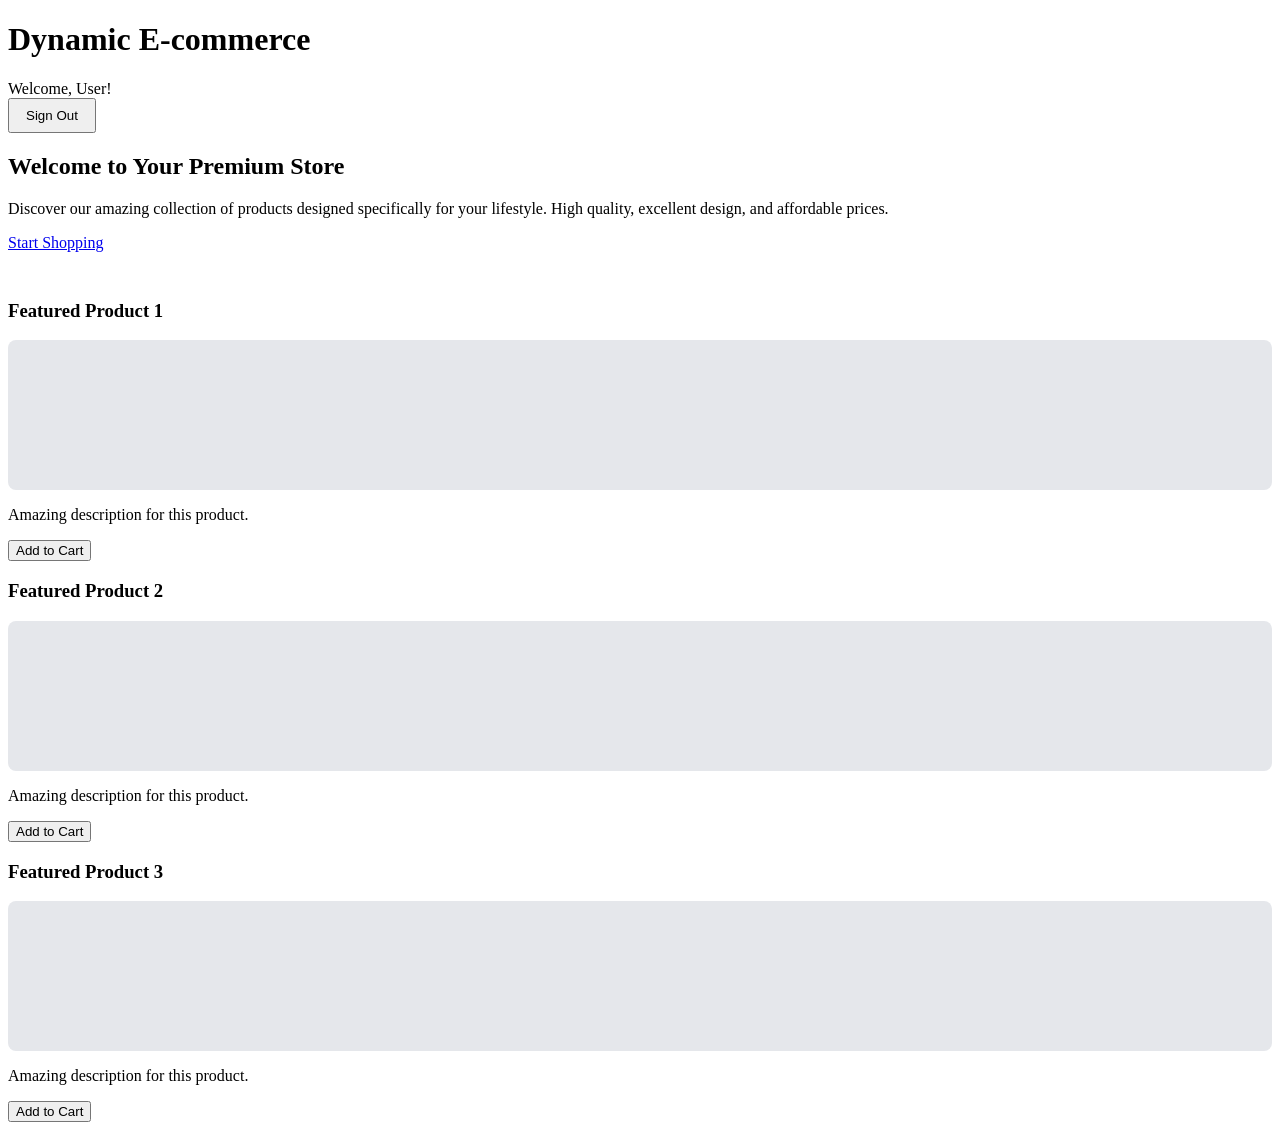
<file: src/main/resources/templates/index.html>
<!DOCTYPE html>
<html xmlns:th="http://www.thymeleaf.org">
<head>
    <meta charset="UTF-8">
    <meta name="viewport" content="width=device-width, initial-scale=1.0">
    <title>E-commerce Shop - Welcome</title>
    <link href="https://fonts.googleapis.com/css2?family=Inter:wght@400;500;600;700;800&display=swap" rel="stylesheet">
    <link rel="stylesheet" th:href="@{/css/style.css}">
</head>
<body>
    <header class="header">
        <h1>Dynamic E-commerce</h1>
        <div class="user-info">
            <span class="welcome-text">Welcome, <span th:text="${username != null ? username : 'Guest'}">User</span>!</span>
            <form th:action="@{/logout}" method="post" style="margin: 0;">
                <button type="submit" class="btn btn-danger" style="padding: 0.5rem 1rem;">Sign Out</button>
            </form>
        </div>
    </header>

    <div class="container">
        <div class="hero">
            <h2>Welcome to Your Premium Store</h2>
            <p>Discover our amazing collection of products designed specifically for your lifestyle. High quality, excellent design, and affordable prices.</p>
            <a href="#" class="btn btn-primary" style="display: inline-block; width: auto;">Start Shopping</a>
        </div>
        
        <div class="admin-grid" style="margin-top: 3rem;">
            <!-- Placeholder for products -->
            <div class="stat-card">
                <h3>Featured Product 1</h3>
                <div style="height: 150px; background: #e5e7eb; border-radius: 0.5rem; margin: 1rem 0;"></div>
                <p style="color: var(--text-secondary); margin-bottom: 1rem;">Amazing description for this product.</p>
                <button class="btn btn-primary">Add to Cart</button>
            </div>
            <div class="stat-card">
                <h3>Featured Product 2</h3>
                <div style="height: 150px; background: #e5e7eb; border-radius: 0.5rem; margin: 1rem 0;"></div>
                <p style="color: var(--text-secondary); margin-bottom: 1rem;">Amazing description for this product.</p>
                <button class="btn btn-primary">Add to Cart</button>
            </div>
            <div class="stat-card">
                <h3>Featured Product 3</h3>
                <div style="height: 150px; background: #e5e7eb; border-radius: 0.5rem; margin: 1rem 0;"></div>
                <p style="color: var(--text-secondary); margin-bottom: 1rem;">Amazing description for this product.</p>
                <button class="btn btn-primary">Add to Cart</button>
            </div>
        </div>
    </div>
</body>
</html>
</file>
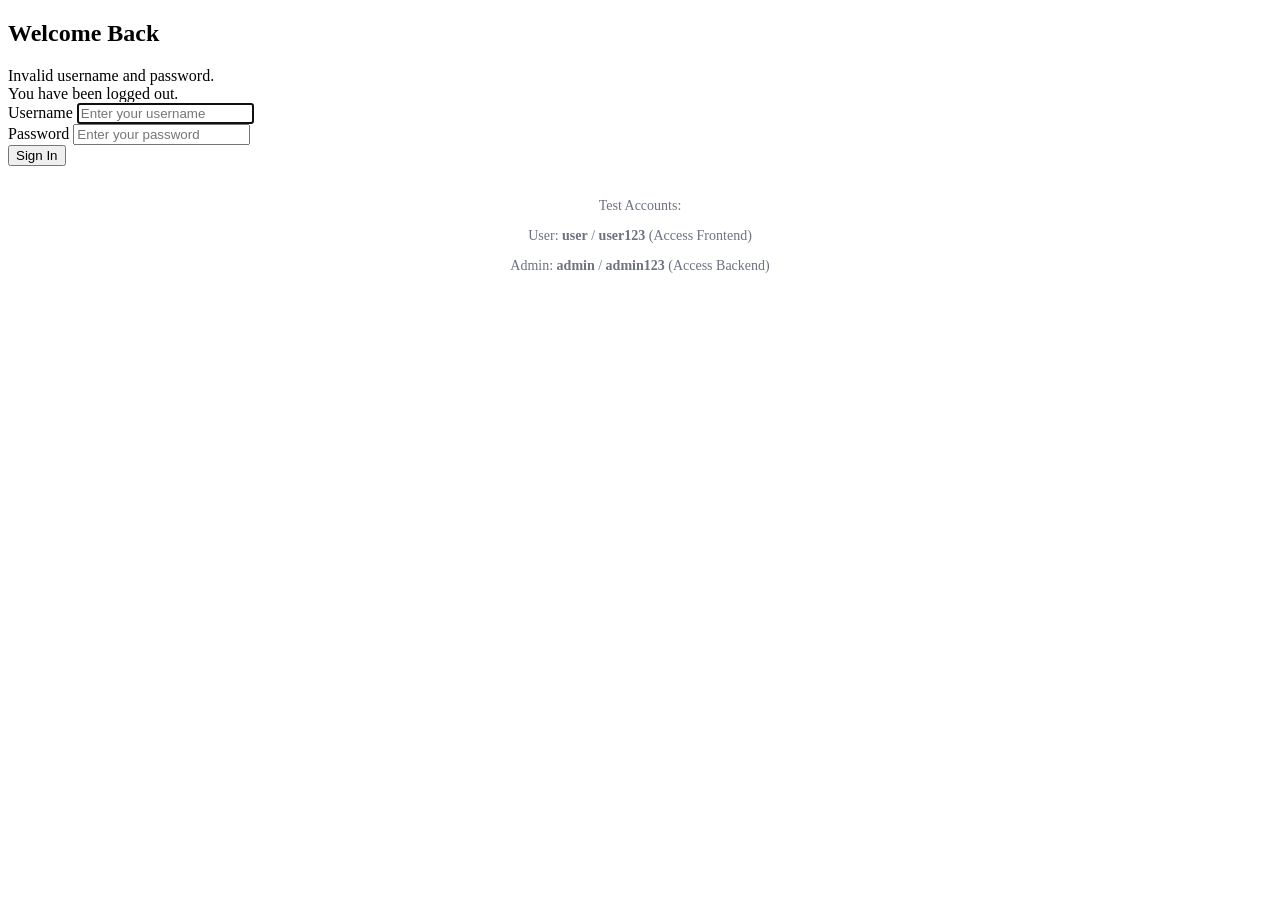
<file: src/main/resources/templates/login.html>
<!DOCTYPE html>
<html xmlns:th="http://www.thymeleaf.org">
<head>
    <meta charset="UTF-8">
    <meta name="viewport" content="width=device-width, initial-scale=1.0">
    <title>Login - E-commerce</title>
    <link href="https://fonts.googleapis.com/css2?family=Inter:wght@400;500;600;700;800&display=swap" rel="stylesheet">
    <link rel="stylesheet" th:href="@{/css/style.css}">
</head>
<body>
    <div class="auth-container">
        <div class="auth-card">
            <h2>Welcome Back</h2>
            
            <div th:if="${param.error}" class="error-message">
                Invalid username and password.
            </div>
            <div th:if="${param.logout}" class="logout-message">
                You have been logged out.
            </div>

            <form th:action="@{/login}" method="post">
                <div class="form-group">
                    <label for="username">Username</label>
                    <input type="text" id="username" name="username" class="form-control" required autofocus placeholder="Enter your username">
                </div>
                
                <div class="form-group">
                    <label for="password">Password</label>
                    <input type="password" id="password" name="password" class="form-control" required placeholder="Enter your password">
                </div>
                
                <button type="submit" class="btn btn-primary">Sign In</button>
            </form>
            
            <div style="margin-top: 2rem; font-size: 0.875rem; color: #6b7280; text-align: center;">
                <p>Test Accounts:</p>
                <p>User: <strong>user</strong> / <strong>user123</strong> (Access Frontend)</p>
                <p>Admin: <strong>admin</strong> / <strong>admin123</strong> (Access Backend)</p>
            </div>
        </div>
    </div>
</body>
</html>
</file>
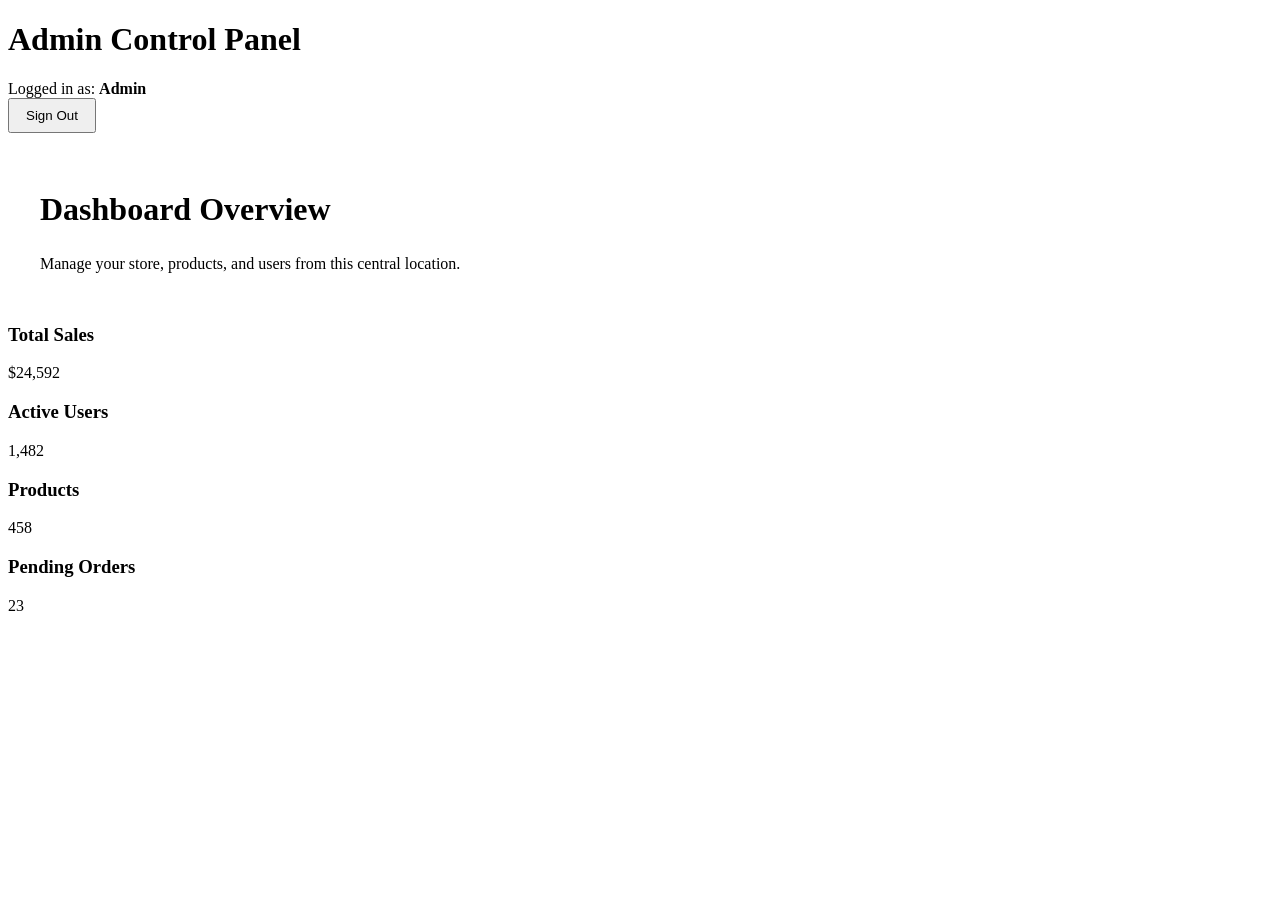
<file: src/main/resources/templates/admin/dashboard.html>
<!DOCTYPE html>
<html xmlns:th="http://www.thymeleaf.org">
<head>
    <meta charset="UTF-8">
    <meta name="viewport" content="width=device-width, initial-scale=1.0">
    <title>Admin Dashboard</title>
    <link href="https://fonts.googleapis.com/css2?family=Inter:wght@400;500;600;700;800&display=swap" rel="stylesheet">
    <link rel="stylesheet" th:href="@{/css/style.css}">
</head>
<body>
    <header class="header">
        <h1>Admin Control Panel</h1>
        <div class="user-info">
            <span class="welcome-text">Logged in as: <strong th:text="${username}">Admin</strong></span>
            <form th:action="@{/logout}" method="post" style="margin: 0;">
                <button type="submit" class="btn btn-danger" style="padding: 0.5rem 1rem;">Sign Out</button>
            </form>
        </div>
    </header>

    <div class="container">
        <div class="hero" style="padding: 2rem; text-align: left;">
            <h2 style="font-size: 2rem;">Dashboard Overview</h2>
            <p style="margin: 0; max-width: none;">Manage your store, products, and users from this central location.</p>
        </div>
        
        <div class="admin-grid">
            <div class="stat-card">
                <h3>Total Sales</h3>
                <div class="value">$24,592</div>
            </div>
            <div class="stat-card">
                <h3>Active Users</h3>
                <div class="value">1,482</div>
            </div>
            <div class="stat-card">
                <h3>Products</h3>
                <div class="value">458</div>
            </div>
            <div class="stat-card">
                <h3>Pending Orders</h3>
                <div class="value">23</div>
            </div>
        </div>
    </div>
</body>
</html>
</file>
